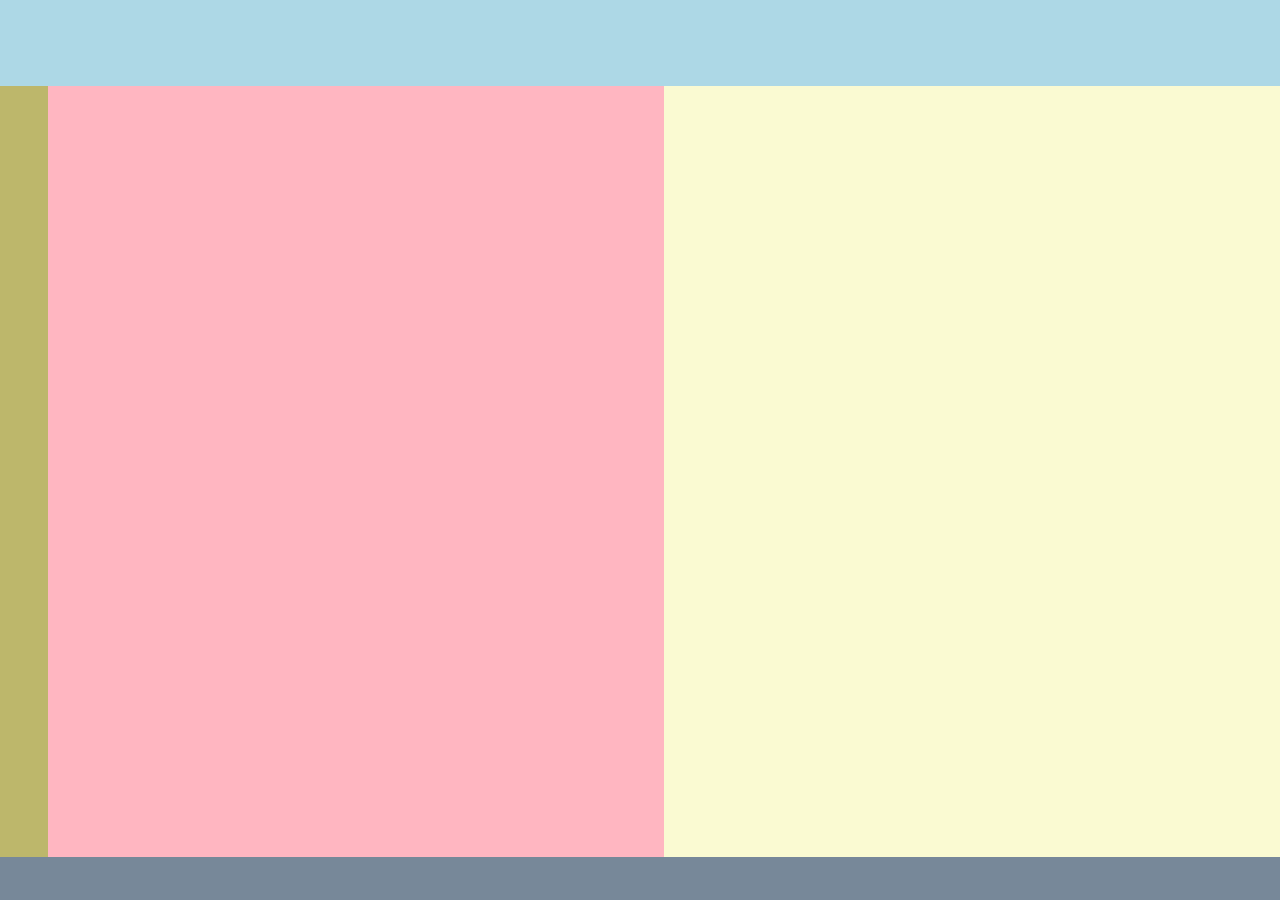
<file: index.html>
<!DOCTYPE html>
<html lang="en">
<head>
    <meta charset="utf-8"/>
    <meta name="viewport" content="width=device-width, initial-scale=1"/>
    <meta name="description" content="A responsive Web app"/>
    <link href="index.css" rel="stylesheet"/>
    <title>Responsive App</title>
</head>
<body>
<div class="app">
    <section class="first-fold"></section>
    <section class="second-fold">
        <aside class="left-bar"></aside>
        <section class="third-fold"></section>
        <section class="forth-fold"></section>
    </section>
    <footer></footer>
</div>
</body>
</html>
</file>
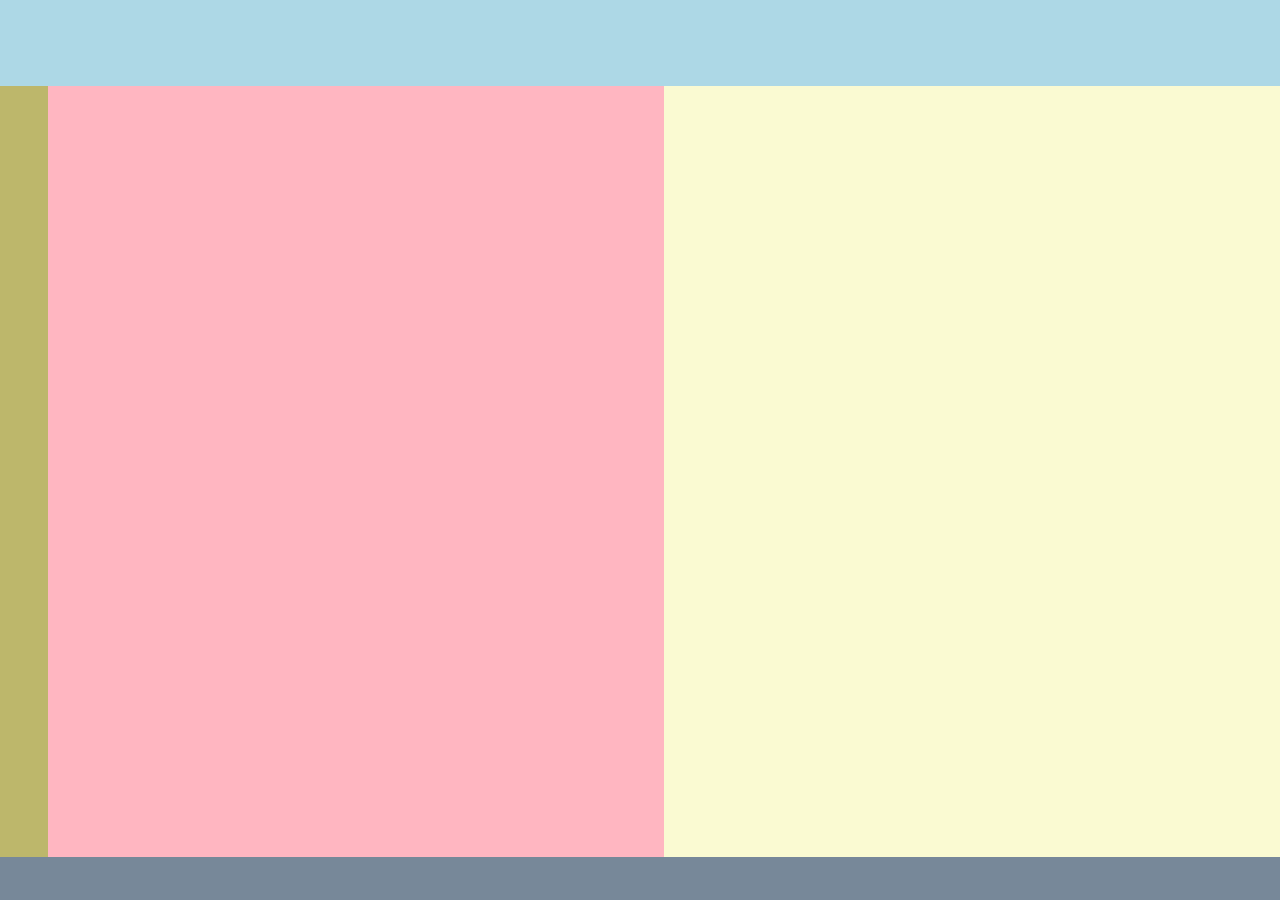
<file: without-viewport.html>
<!DOCTYPE html>
<html lang="en">
<head>
    <meta charset="utf-8"/>
    <meta name="description" content="A app without viewport"/>
    <link href="index.css" rel="stylesheet"/>
    <title>App Without Viewport</title>
</head>
<body>
<div class="app">
    <section class="first-fold"></section>
    <section class="second-fold">
        <aside class="left-bar"></aside>
        <section class="third-fold"></section>
        <section class="forth-fold"></section>
    </section>
    <footer></footer>
</div>
</body>
</html>
</file>
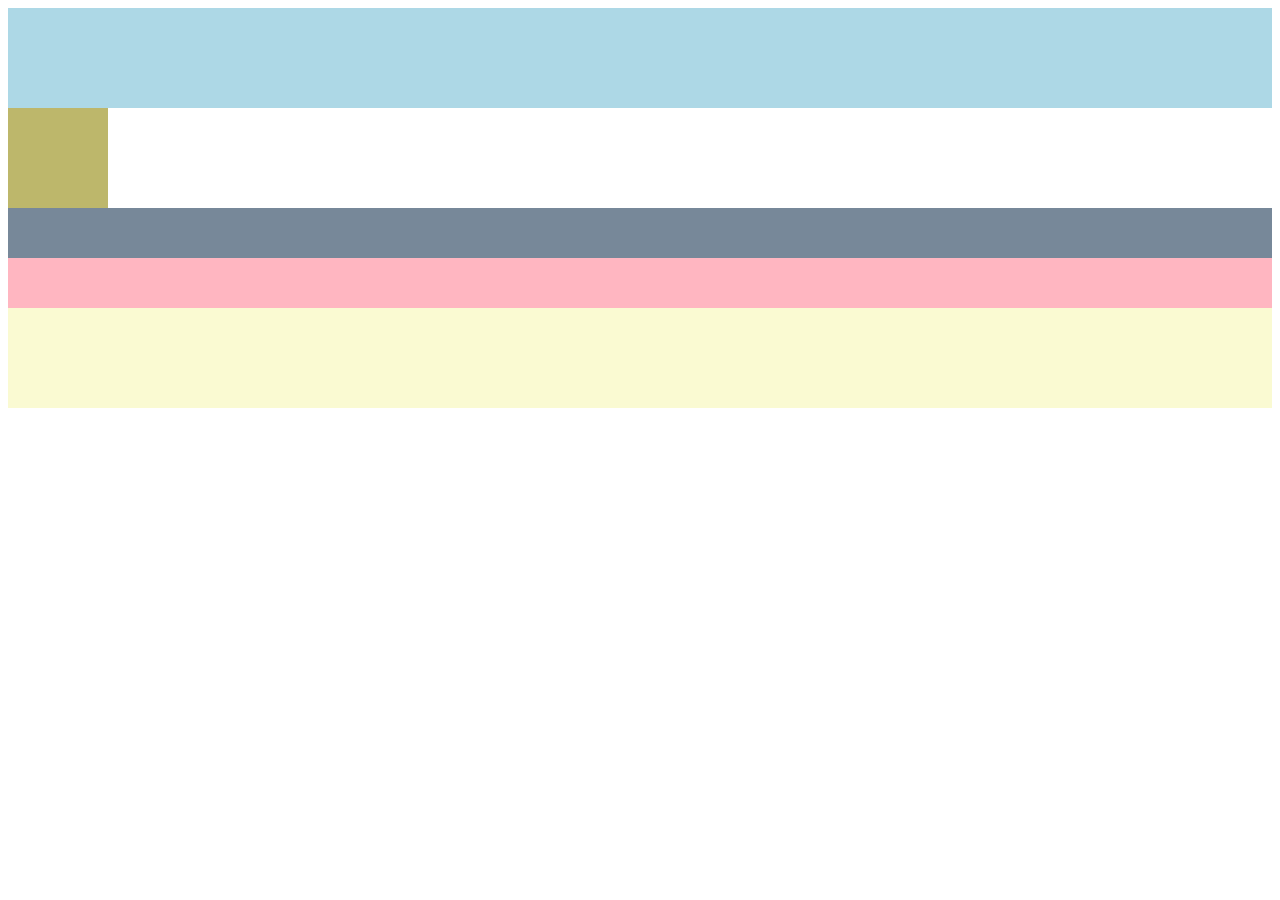
<file: unresponsive/unresponsive.html>
<!DOCTYPE html>
<html lang="en">
<head>
    <meta charset="utf-8"/>
    <meta name="viewport" content="width=device-width, initial-scale=1"/>
    <meta name="description" content="An unresponsive web app"/>
    <link href="unresponsive.css" rel="stylesheet"/>
    <title>Unresponsive App</title>
</head>
<body>
<div class="app">
    <section class="first-fold"></section>
    <section class="second-fold">
        <aside class="left-bar"></aside>
        <section class="third-fold"></section>
        <section class="forth-fold"></section>
    </section>
    <footer></footer>
</div>
</body>
</html>
</file>
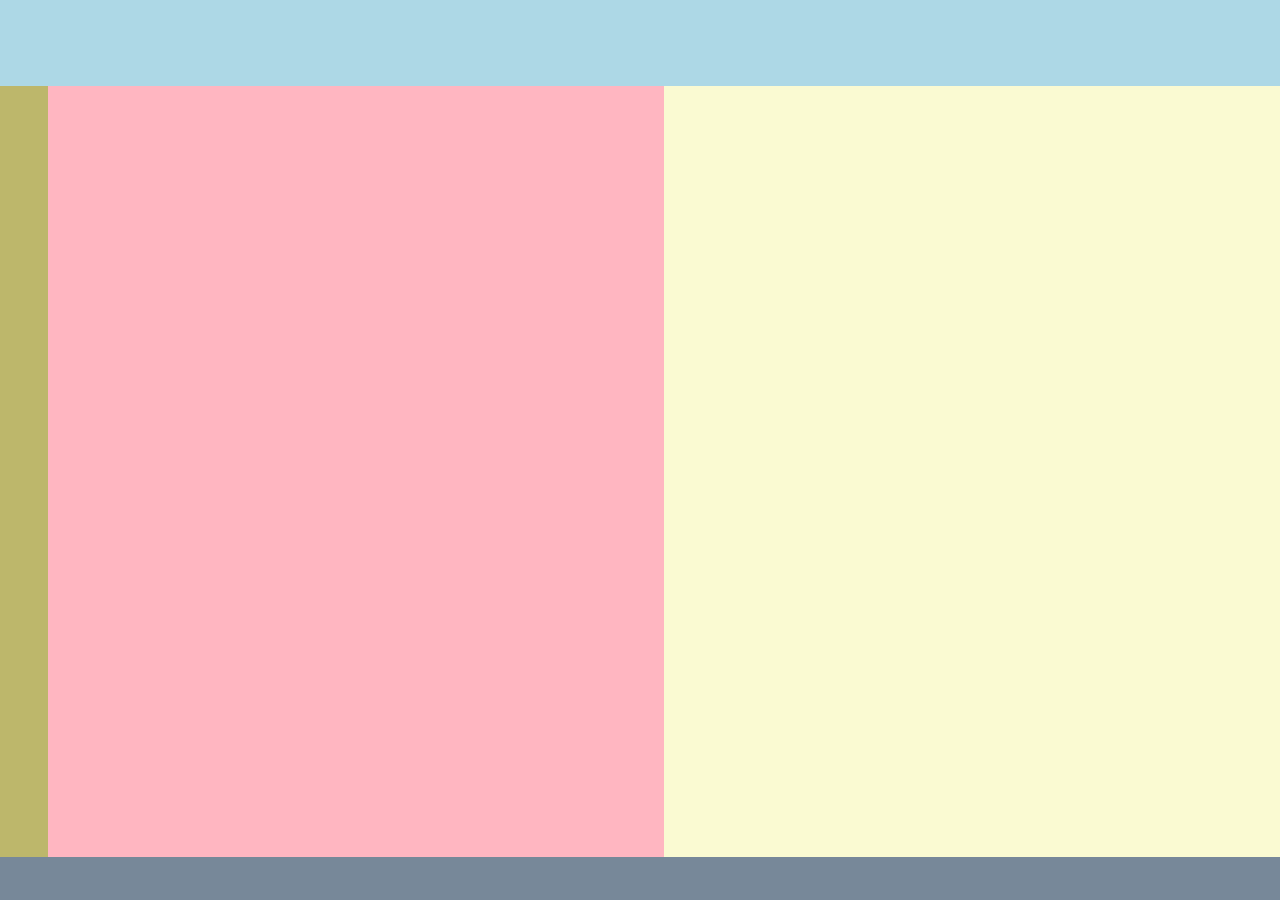
<file: without-viewport/without-viewport.html>
<!DOCTYPE html>
<html lang="en">
<head>
    <meta charset="utf-8"/>
    <meta name="description" content="A app without viewport"/>
    <link href="../index.css" rel="stylesheet"/>
    <title>App Without Viewport</title>
</head>
<body>
<div class="app">
    <section class="first-fold"></section>
    <section class="second-fold">
        <aside class="left-bar"></aside>
        <section class="third-fold"></section>
        <section class="forth-fold"></section>
    </section>
    <footer></footer>
</div>
</body>
</html>
</file>
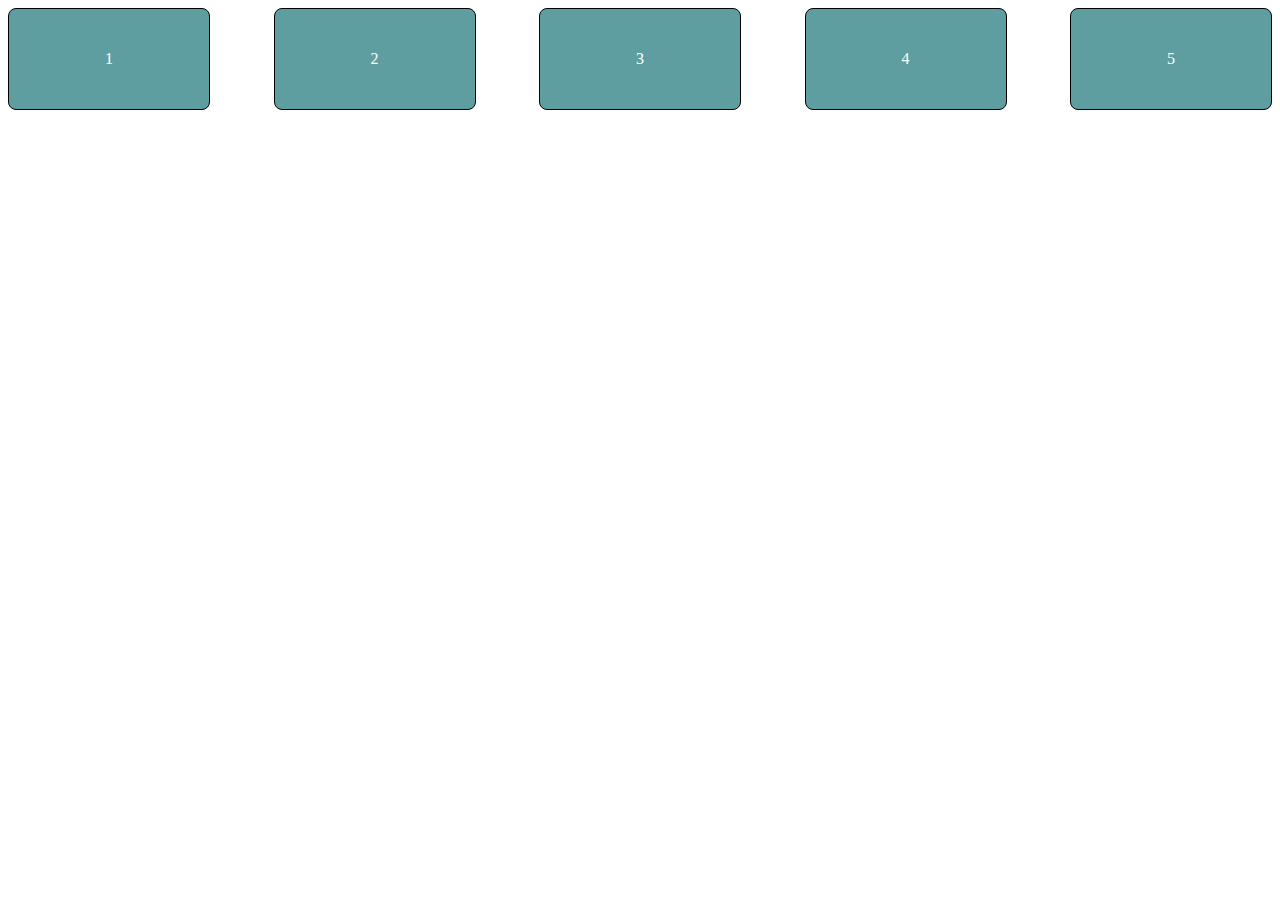
<file: layouts/layout-2/layout-2.html>
<!DOCTYPE html>
<html lang="en">
<head>
    <meta charset="utf-8"/>
    <meta name="viewport" content="width=device-width, initial-scale=1"/>
    <meta name="description" content="A responsive Web app"/>
    <link href="layout-2.css" rel="stylesheet"/>
    <title>Responsive App</title>
</head>
<body>
<main>
    <div class="div-1">
        1
    </div>
    <div class="div-2">
        2
    </div>
    <div class="div-3">
        3
    </div>
    <div class="div-4">
        4
    </div>
    <div class="div-5">
        5
    </div>
</main>

</body>
</html>
</file>
<file: index.css>
* {
    height: 100%;
    margin: 0;
}

.app {
    text-align: center;
    display: flex;
    flex-direction: column;
    flex-grow: 1;
    justify-content: space-evenly;
    align-items: stretch;
}

.first-fold {
    background-color: lightblue;
    height: 100px;
    width: 100%;
}

.second-fold {
    display: flex;
    justify-content: space-evenly;
    align-items: stretch;
}

.left-bar {
    background-color: darkkhaki;
    width: 100px;
}

.third-fold {
    background-color: lightpink;
    width: 100%;
}

.forth-fold {
    background-color: lightgoldenrodyellow;
    width: 100%;
    display: flex;
    align-items: flex-end;
}

footer {
    background-color: lightslategrey;
    width: 100%;
    height: 50px;
}

.nature-image {
    width: 100%;
    height: 200px;
    border: none;
    border-radius: 2px;
}

.nature-gif {
    width: 100%;
    height: 200px;
    border: none;
    border-radius: 2px;
}

@media only screen and (min-width: 1400px) {
    .nature-gif, .nature-image {
        width: 500px;
        margin: 10px auto;
    }
}
</file>
<file: unresponsive/unresponsive.css>
.app {
    text-align: center;
}

.first-fold {
    background-color: lightblue;
    height: 100px;
    width: 100%;
}

.second-fold {
    height: 100px;
    width: 100%;
}

.left-bar {
    background-color: darkkhaki;
    width: 100px;
    height: 100px;
}

.third-fold {
    background-color: lightpink;
    width: 100%;
    height: 100px;
}

.forth-fold {
    background-color: lightgoldenrodyellow;
    width: 100%;
    height: 100px;
}

footer {
    background-color: lightslategrey;
    width: 100%;
    height: 50px;
}
</file>
<file: layouts/layout-2/layout-2.css>
main {
    display: flex;
    justify-content: space-between;
    text-align: center;
    align-items: center;
}

main > div {
    height: 100px;
    width: 200px;
    border: 1px solid black;
    background-color: cadetblue;
    border-radius: 8px;
    display: flex;
    align-items: center;
    justify-content: center;
    color: white;
}

@media only screen and (max-width: 767px) {
    main {
        flex-direction: column;
    }

    main > div {
        margin: 10px;
        width: 100%;
    }
}

@media only screen and (max-width: 1023px) and (min-width: 768px) {
    main {
        flex-wrap: wrap;
        margin: auto;
        justify-content: space-around;
    }

    main > div {
        margin: 10px;
        width: 300px;
    }
}
</file>
